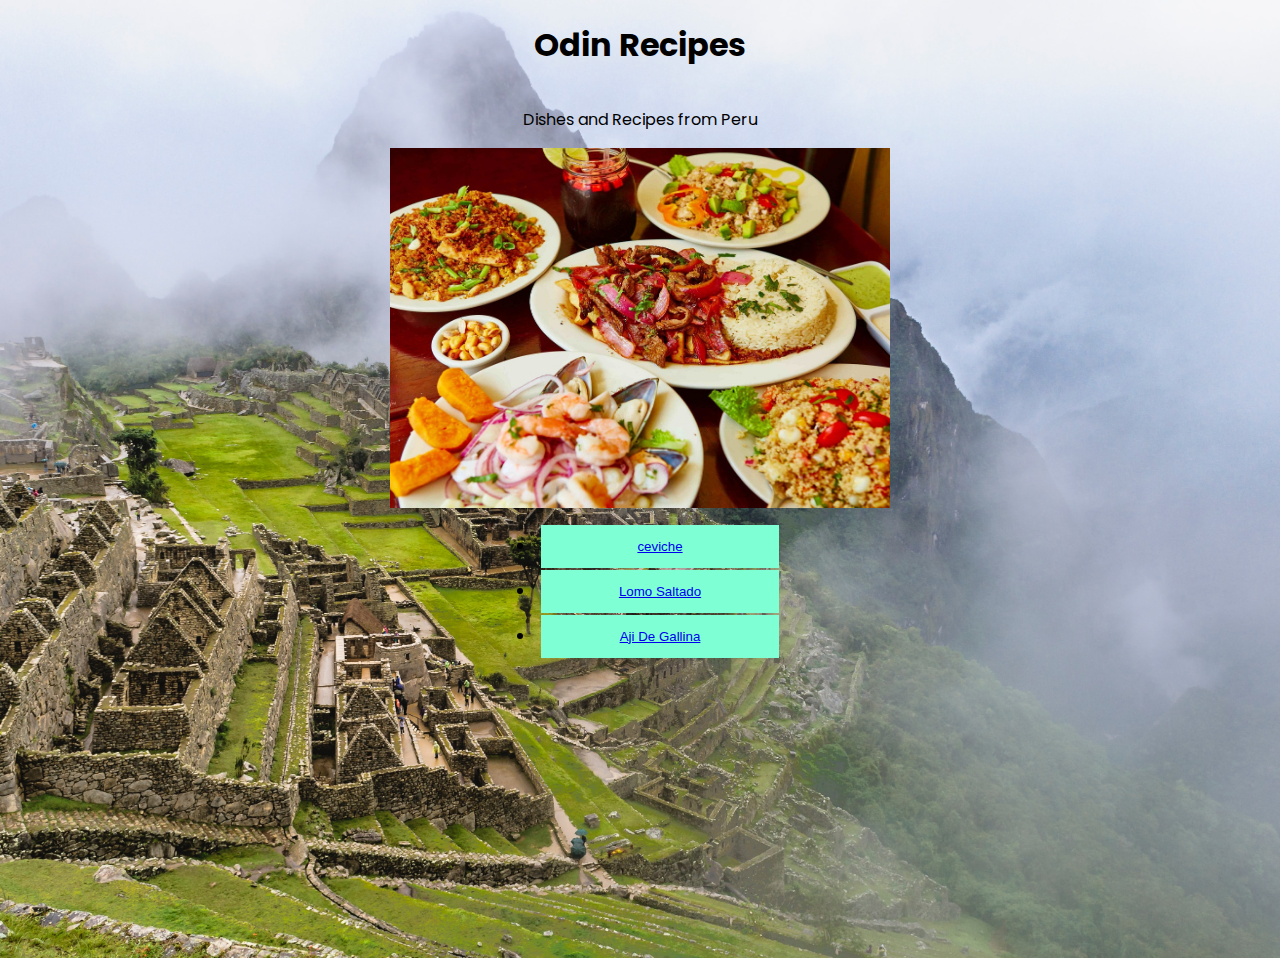
<file: html files/index.html>
<!DOCTYPE html>
<html lang="en">

<head>
        <meta charset="utf-8">
        <meta http-equiv="X-UA-Compatible" content="IE=edge">
        <meta name="viewport" content="width=device-width, initial-scale=1.0">
        <title>Odin Recipes</title>
        <link rel="stylesheet" href="style.css">
</head>
    
<body>
  
  <div class="main">
  
    <h1>Odin Recipes</h1>
    <p>Dishes and Recipes from Peru</p>
    <img src="../resources/Peruvian-Foods.jpg" style="width: 500px; height: 360px;" alt="peruvian cuisine">

  </div>

  <div class="bottom">

    <ul>
        <li><button><a href=".//ceviche.html">ceviche</a></button></li>
        <li><button><a href=".//lomo-saltado.html">Lomo Saltado</a></button></li>
        <li><button><a href=".//aji-de-gallina.html">Aji De Gallina</a></button></li>
    

    </ul>
  </div>




</body>











</html>
</file>
<file: html files/style.css>
@import url('https://fonts.googleapis.com/css2?family=Poppins:ital,wght@0,200;0,300;0,400;0,600;1,600&display=swap');


.main {
   display: contents;

}

.bottom {
    background-size: cover;
    background-position: center center;
    display: flex;
    flex-direction: column;
    align-items: center;
    min-height: 50vh;
    font-family: 'Poppins', sans-serif;
    margin: 0%;


}

.main-2 {
    background-color: lightgreen;
    background-position: center center;
    display: flex;
    flex-direction: column;
    align-items: center;
    margin: 0%;
}


.bottom-2 {
    background-size: cover;
    background-position: center center;
    display: flex;
    flex-direction: column;
    align-items: center;
    min-height: 50vh;
    margin: 0%;

}


body {
    background-image: url("../resources/peru.jpg");
    background-size: cover;
    background-position: center center;
    display: flex;
    flex-direction: column;
    align-items: center;
    min-height: 100vh;
    font-family: 'Poppins', sans-serif;
    margin: 0%;
}

button{ 
    width: 250px;
    height: 45px;
    border: 4px black;
    background-color: aquamarine;
    background-clip: content-box;
}

.button:hover {
   padding: 0%;
    background-color: darkgreen;
}
</file>
